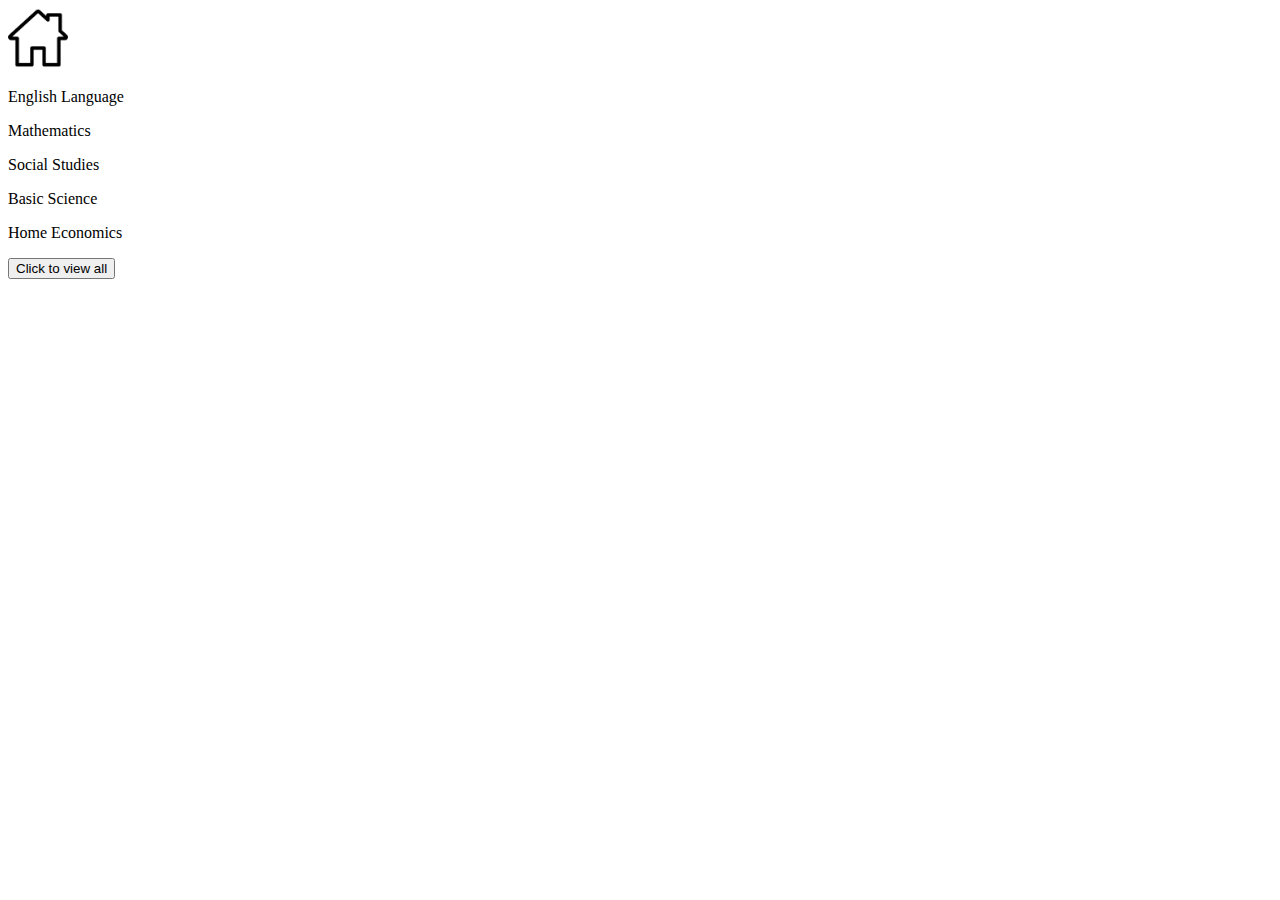
<file: subjects.html>
<!DOCTYPE html>
<html lang="en">
<head>
    <meta charset="UTF-8">
    <meta name="viewport" content="width=device-width, initial-scale=1.0">
    <title>ALL SUBJECTS</title>
</head>
<body>
    <a href="index.html">
        <img src="./Images/Home.png" width="60px" alt="Home Icon" />
    </a>
    <div class="courses">
        <div class="subjects">
            <p>English Language</p>
        </div>
        <div class="subjects">
            <p>Mathematics <br> </p>
        </div>
        <div class="subjects">
            <p>Social Studies <br> </p>
        </div>
        <div class="subjects">
            <p>Basic Science <br> </p>
        </div>
        <div class="subjects">
            <p>Home Economics</p>
        </div>
        <button type="button" name="button">Click to view all</button>
    </div>
</body>
</html>
</file>
